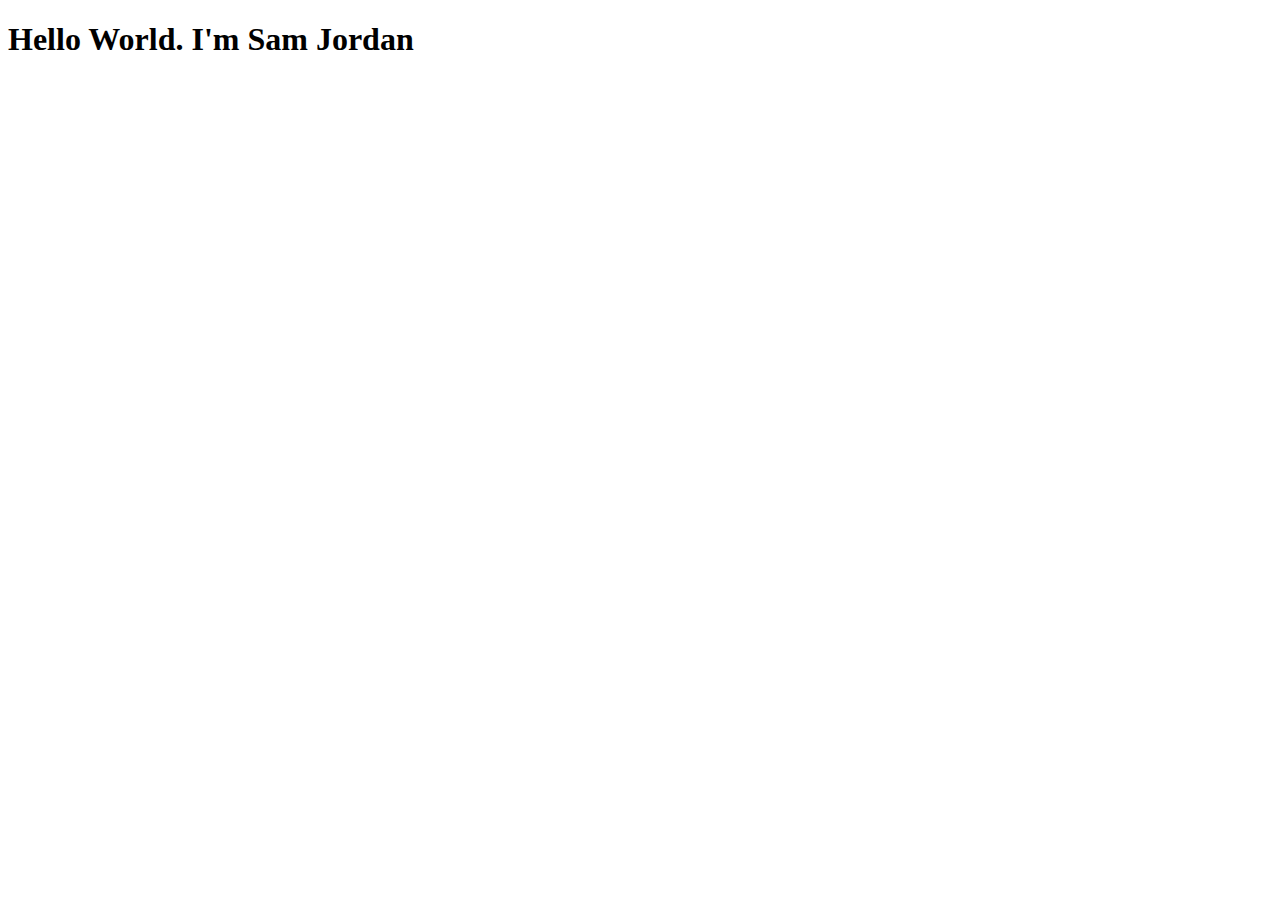
<file: index.html>
<!DOCTYPE html>
<html lang="en">
<head>
    <meta charset="UTF-8">
    <meta name="viewport" content="width=device-width, initial-scale=1.0">
    <title>Sam Jordan's Portfolio</title>
</head>
<body>
<h1>Hello World. I'm Sam Jordan</h1>
</body>
</html>
</file>
